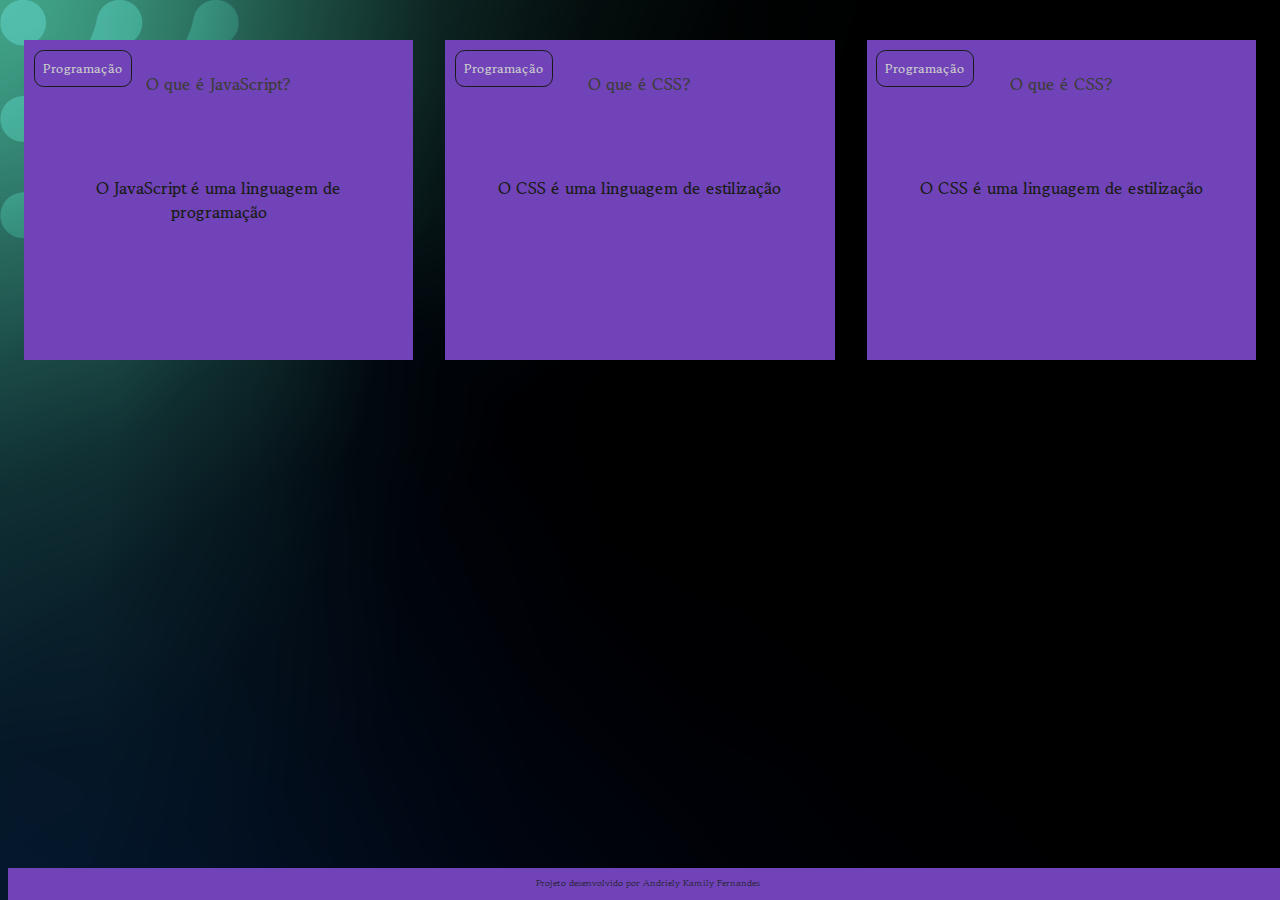
<file: index.html>
<!DOCTYPE html>
<html lang="pt-br">


<head>
    <meta charset="UTF-8">
    <meta name="viewport" content="width=device-width, initial-scale=1.0">
    <link rel="stylesheet" href="assets/style.css">
    <title>Flashcard</title>
</head>


<body>
    <main>
        <section id="container">
            <article class="cartao">
                <div class="cartao__conteudo">
                    <h3>Programação</h3>
                    <div class="cartao__conteudo__pergunta">
                        <p>O que é JavaScript?</p>
                    </div>
                    <div class="cartao__conteudo__resposta">
                        <p>O JavaScript é uma linguagem de programação</p>
                    </div>
                </div>
            </article>
            <article class="cartao">
                <div class="cartao__conteudo">
                    <h3>Programação</h3>
                    <div class="cartao__conteudo__pergunta">
                        <p>O que é CSS?</p>
                    </div>
                    <div class="cartao__conteudo__resposta">
                        <p>O CSS é uma linguagem de estilização</p>
                    </div>
                </div>
            </article>
            <article class="cartao">
                <div class="cartao__conteudo">
                    <h3>Programação</h3>
                    <div class="cartao__conteudo__pergunta">
                        <p>O que é CSS?</p>
                    </div>
                    <div class="cartao__conteudo__resposta">
                        <p>O CSS é uma linguagem de estilização</p>
                    </div>
                </div>
            </article>
        </section>
    </main>
    <footer>
        <p>Projeto desenvolvido por Andriely Kamily Fernandes</p>
    </footer>
</body>


</html>
</file>
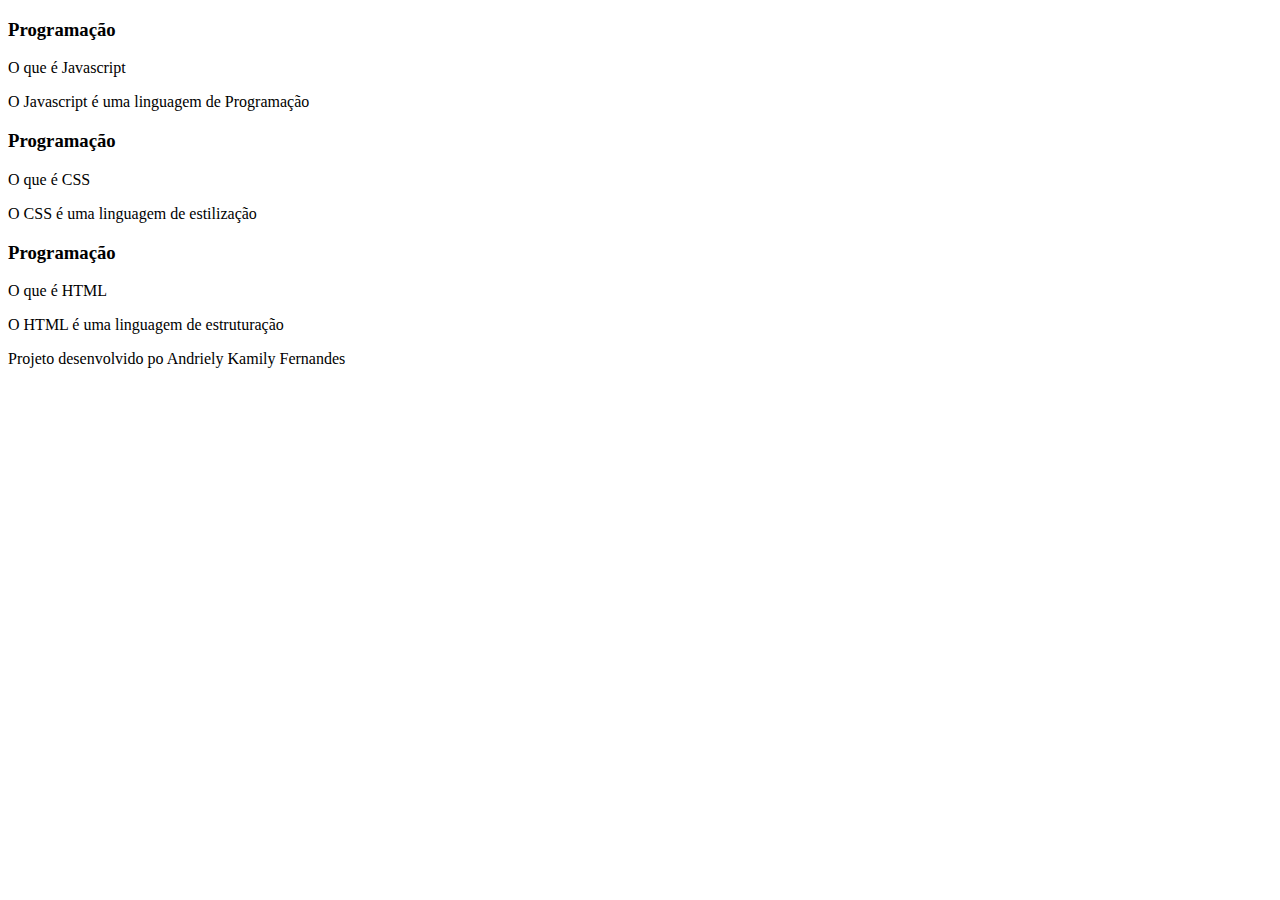
<file: Flahcards/index.html>
<!DOCTYPE html>
<html lang="pt-br">

<head>
    <meta charset="UTF-8">
    <meta name="viewport" content="width=device-width, initial-scale=1.0">
    <title>Flashcard</title>
</head>

<body>
    <main>
        <section id="container">
            <article class="cartao">
                <div class="cartao__conteudo">
                    <h3>Programação</h3>
                    <div class="cartao__conteudo__pergunta">
                        <p>O que é Javascript</p>

                    </div>
                    <div class="cartao__conteudo__resposta">
                        <p>O Javascript é uma linguagem de Programação</p>

                    </div>
                </div>

            </article>

            <article class="cartao">
                <div class="cartao__conteudo">
                    <h3>Programação</h3>
                    <div class="cartao__conteudo__pergunta">
                        <p>O que é CSS</p>

                    </div>
                    <div class="cartao__conteudo__resposta">
                        <p>O CSS é uma linguagem de estilização</p>

                    </div>
                </div>

            </article>

            <article class="cartao">
                <div class="cartao__conteudo">
                    <h3>Programação</h3>
                    <div class="cartao__conteudo__pergunta">
                        <p>O que é HTML</p>

                    </div>
                    <div class="cartao__conteudo__resposta">
                        <p>O HTML é uma linguagem de estruturação</p>

                    </div>
                </div>

            </article>

            

        </section>
    </main>

    <footer>
<p>Projeto desenvolvido po Andriely Kamily Fernandes</p>
    </footer>

</body>

</html>
</file>
<file: assets/style.css>
@import url('https://fonts.googleapis.com/css2?family=Gowun+Batang:wght@400;700&display=swap');

:root{
    --font: "Gowun Batang", serif;
    --cor-1: #cacaca;
    --cor-2: #7043b9;
    --cor-3: #3C3D37;
    --cor-4: #181C14;
}

body{
    background: url('img/bg-desktop.webp');
    color: var(--cor-4);
    font-family: var(--font);
}

#container{
    display: flex;
}

.cartao{
    margin: 1rem 1rem;
    height: 20rem;
    flex-grow: 1;
    flex-basis: calc(33% - 0.6rem);
}

.cartao__conteudo{
    background-color: var(--cor-2);
    text-align: center;
    height: 100%;
}

.cartao__conteudo h3{
    color: var(--cor-1);
    border: 1px solid var(--cor-4);
    text-align: left;
    padding: 0.5rem;
    position: absolute;
    margin: 0.6rem;
    border-radius: 0.6rem;
    font-size: 1vw;

}

.cartao__conteudo p{
    margin-top: 1rem;
    padding: 2rem;
}
.cartao__conteudo__pergunta{
    color: var(--cor-3);
    font-weight: 900;
}

.cartao__conteudo__resposta{
    color: var(--cor-4);
    font-weight: 700;
}

footer{
    background-color: var(--cor-2);
    color: var(--cor-4);
    position: fixed;
    bottom: 0;
    width: 100%;
    height: 2rem;
}

footer p{
    text-align: center;
    font-size: 0.6rem;
    margin-top: 0.5rem;
}
</file>
